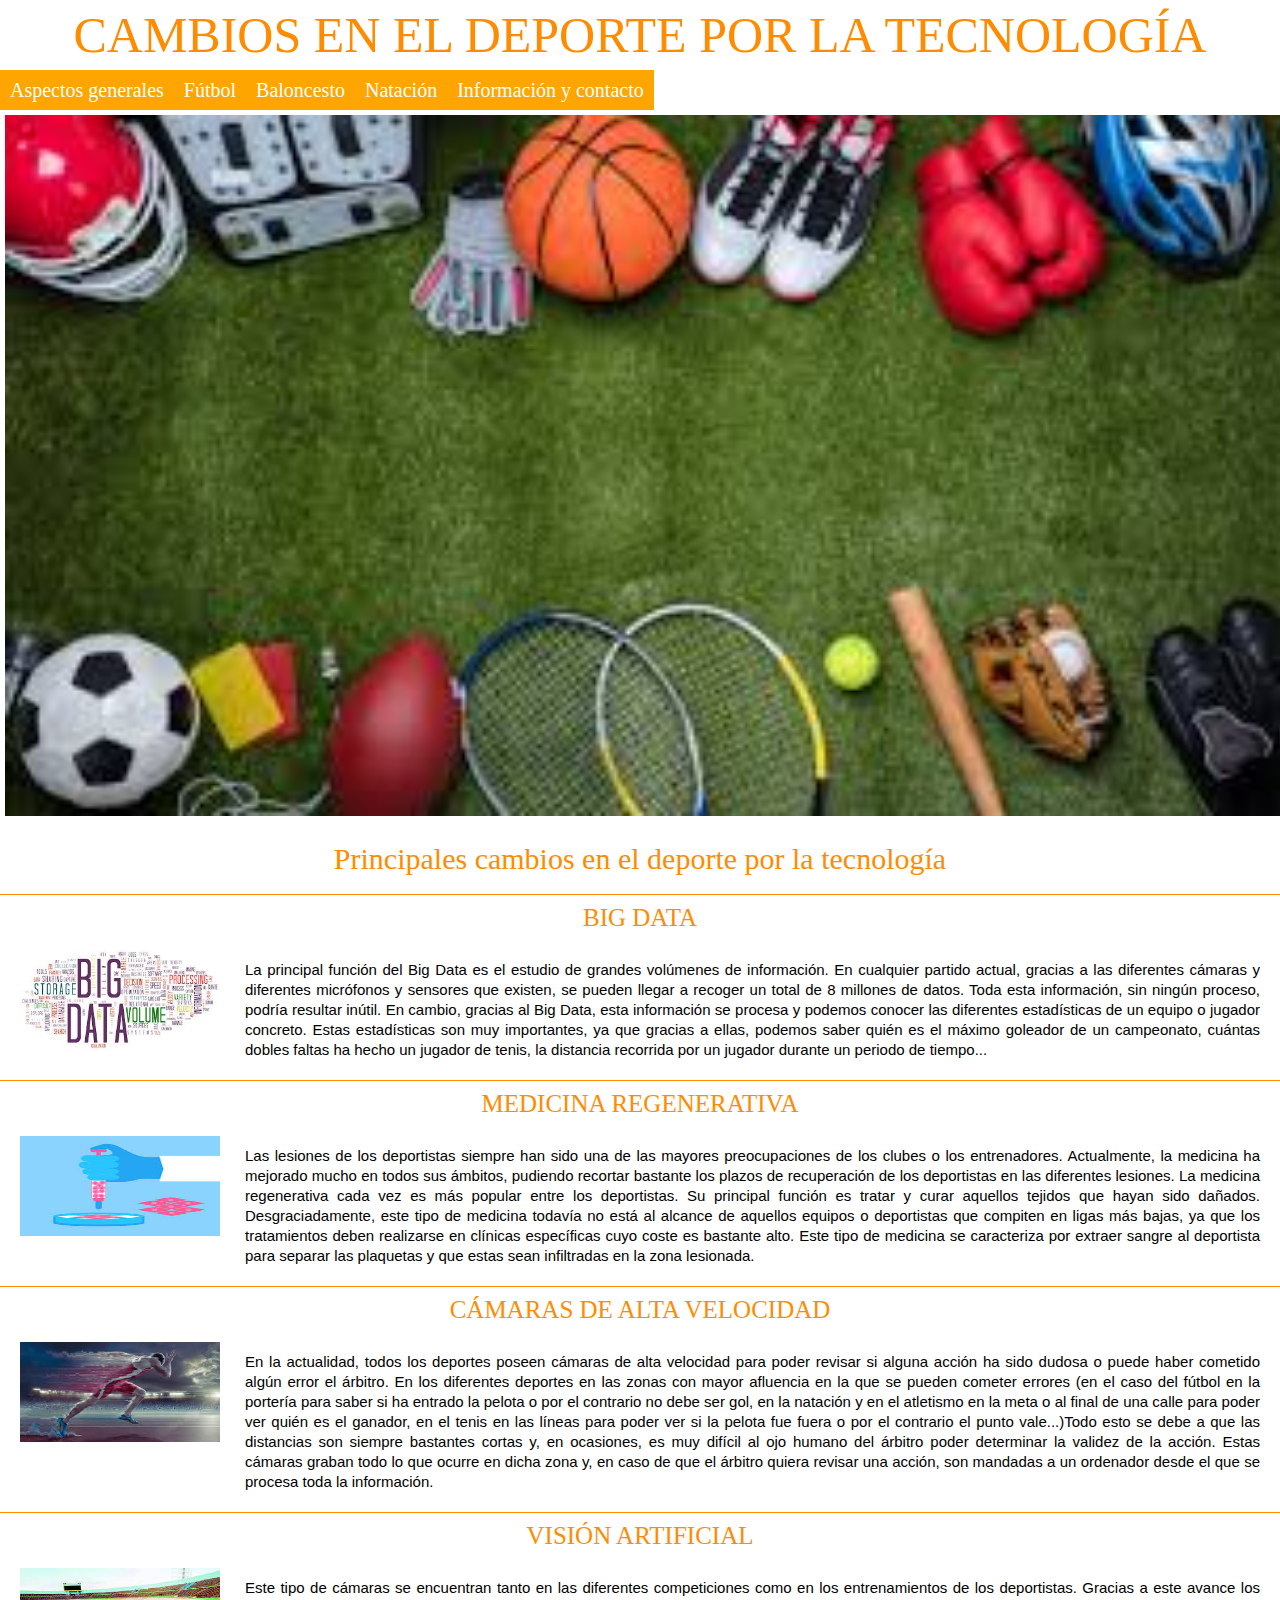
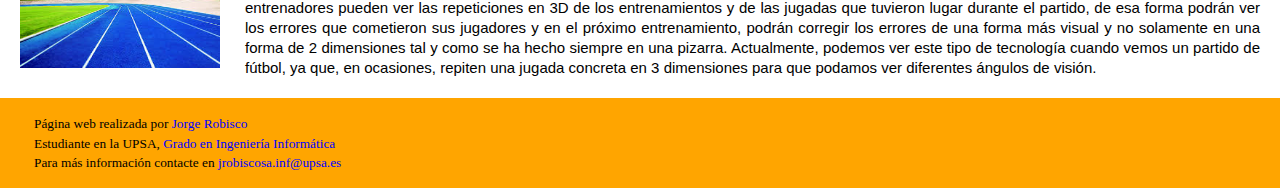
<file: index.html>
<!DOCTYPE html>
<html lang="es">
<head>
    <meta charset="UTF-8">
    <meta name="viewport" content="width=device-width, initial-scale=1.0">
    <title>Cambios tecnológicos en el deporte</title>
    <link rel="stylesheet" href="./estilos.css">
    <link rel="stylesheet" href="./reset.css">
</head>
<body>
    <header>
        <h1 id="inicio">CAMBIOS EN EL DEPORTE POR LA TECNOLOGÍA</h1>
    <nav>
        <ul id="menu">
            <li><a href="#generales">Aspectos generales</a></li>
            <li><a href="./futbol.html">Fútbol</a></li>
            <li><a href="./baloncesto.html">Baloncesto</a></li>
            <li><a href="./natacion.html">Natación</a></li>
            <li><a href="#informacion">Información y contacto</a></li>
        </ul>
    </nav>
    </header>
    <img src="./intro2.jpeg" alt="" class="imgintro">
    <main>
        <h2 id="generales" class="index">Principales cambios en el deporte por la tecnología</h2>
        <h3 class="index">BIG DATA</h3>
        <img src="./bigdata.jpeg" alt="Big Data" class="index">
        <p class="index">La principal función del Big Data es el estudio de grandes volúmenes de información.
            En cualquier partido actual, gracias a las diferentes cámaras y diferentes micrófonos y sensores que existen, 
            se pueden llegar a recoger un total de 8 millones de datos. Toda esta información, sin ningún proceso, podría resultar
            inútil. En cambio, gracias al Big Data, esta información se procesa y podemos conocer las diferentes estadísticas de un 
            equipo o jugador concreto. Estas estadísticas son muy importantes, ya que gracias a ellas, podemos saber quién es el
            máximo goleador de un campeonato, cuántas dobles faltas ha hecho un jugador de tenis, la distancia recorrida por un 
            jugador durante un periodo de tiempo...
        </p>
        <h3 class="index">MEDICINA REGENERATIVA</h3>
        <img src="./medicinaregenerativa.jpeg" alt="Medicina regenerativa" class="index">
        <p class="index">Las lesiones de los deportistas siempre han sido una de las mayores preocupaciones de los clubes o 
            los entrenadores. Actualmente, la medicina ha mejorado mucho en todos sus ámbitos, pudiendo recortar bastante los 
            plazos de recuperación de los deportistas en las diferentes lesiones. La medicina regenerativa cada vez es más popular
            entre los deportistas. Su principal función es tratar y curar aquellos tejidos que hayan sido dañados. Desgraciadamente, 
            este tipo de medicina todavía no está al alcance de aquellos equipos o deportistas que compiten en ligas más bajas, ya que 
            los tratamientos deben realizarse en clínicas específicas cuyo coste es bastante alto. Este tipo de medicina se 
            caracteriza por extraer sangre al deportista para separar las plaquetas y que estas sean infiltradas en la zona
            lesionada.
        </p>
        <h3 class="index">CÁMARAS DE ALTA VELOCIDAD</h3>
        <img src="./altavelocidad.jpeg" alt="Alta velocidad" class="index">
        <p class="index">En la actualidad, todos los deportes poseen cámaras de alta velocidad para poder revisar si
            alguna acción ha sido dudosa o puede haber cometido algún error el árbitro. En los diferentes deportes en las 
            zonas con mayor afluencia en la que se pueden cometer errores (en el caso del fútbol en la portería para saber
            si ha entrado la pelota o por el contrario no debe ser gol, en la natación y en el atletismo en la meta o al
            final de una calle para poder ver quién es el ganador, en el tenis en las líneas para poder ver si la pelota 
            fue fuera o por el contrario el punto vale...)Todo esto se debe a que las distancias son siempre bastantes cortas y,
            en ocasiones, es muy difícil al ojo humano del árbitro poder determinar la validez de la acción. Estas cámaras 
            graban todo lo que ocurre en dicha zona y, en caso de que el árbitro quiera revisar una acción, son mandadas a un 
            ordenador desde el que se procesa toda la información.
        </p>
        <h3 class="index">VISIÓN ARTIFICIAL</h3>
        <img src="./visionartificial.jpeg" alt="Visión artificial" class="index">
        <p class="index">Este tipo de cámaras se encuentran tanto en las diferentes competiciones como en los entrenamientos
            de los deportistas. Gracias a este avance los entrenadores pueden ver las repeticiones  en 3D de los entrenamientos y 
            de las jugadas que tuvieron lugar durante el partido, de esa forma podrán ver los errores que cometieron sus
            jugadores y en el próximo entrenamiento, podrán corregir los errores de una forma más visual y no solamente 
            en una forma de 2 dimensiones tal y como se ha hecho siempre en una pizarra. Actualmente, podemos ver este tipo
            de tecnología cuando vemos un partido de fútbol, ya que, en ocasiones, repiten una jugada concreta en 3 dimensiones 
            para que podamos ver diferentes ángulos de visión.
         </p>
    </main>

    <footer>
        <div id="informacion">
            <p>Página web realizada por <strong class="especial">Jorge Robisco</strong></p>
            <p>Estudiante en la UPSA, <strong class="especial">Grado en Ingeniería Informática</strong></p>
            <p>Para más información contacte en <strong class="especial">jrobiscosa.inf@upsa.es</strong></p>
        </div>
    </footer>
</body>
</html>
</file>
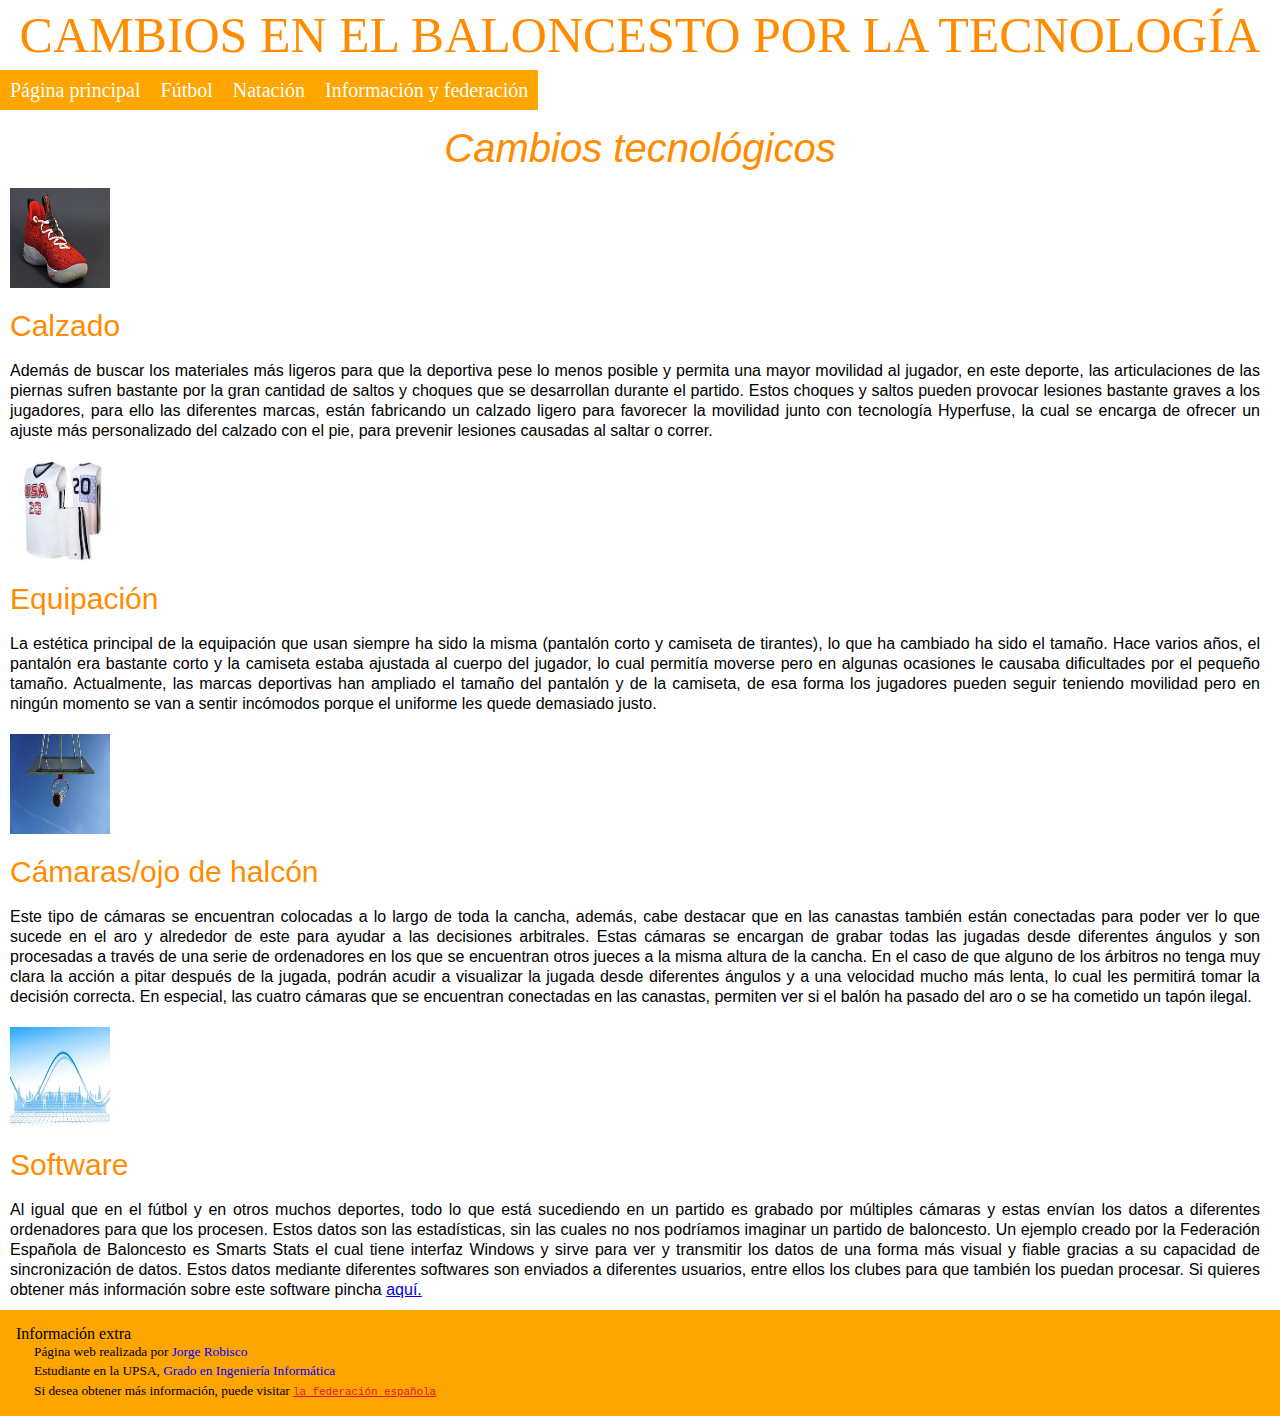
<file: baloncesto.html>
<!DOCTYPE html>
<html lang="es">
<head>
    <meta charset="UTF-8">
    <meta name="viewport" content="width=device-width, initial-scale=1.0">
    <title>Cambios en el baloncesto</title>
    <link rel="stylesheet" href="./estilos.css">
    <link rel="stylesheet" href="./reset.css">
</head>
<body>
    <header>
        <h1 id="inicio">CAMBIOS EN EL BALONCESTO POR LA TECNOLOGÍA</h1>
        <nav>
        <ul id="menu">
            <li><a href="./index.html">Página principal</a></li>
            <li><a href="./futbol.html">Fútbol</a></li>
            <li><a href="./natacion.html">Natación</a></li>
            <li><a href="#informacionbal">Información y federación</a></li>
        </ul>
    </nav>
    </header>
        <br><br><br>
    <main>
        <h3 class="baloncesto">Cambios tecnológicos</h3>
        <img src="./calzadobal.jpeg" alt="calzado baloncesto" class="baloncesto">
        <h2 class="baloncesto">Calzado</h2>
        <p class="baloncesto">Además de buscar los materiales más ligeros para que la deportiva pese lo menos posible y 
            permita una mayor movilidad al jugador, en este deporte, las articulaciones de las piernas sufren bastante
            por la gran cantidad de saltos y choques que se desarrollan durante el partido. Estos choques y saltos pueden
            provocar lesiones bastante graves a los jugadores, para ello las diferentes marcas, están fabricando un calzado 
            ligero para favorecer la movilidad junto con tecnología Hyperfuse, la cual se encarga de ofrecer un ajuste más 
            personalizado del calzado con el pie, para prevenir lesiones causadas al saltar o correr.
        </p>
        <img src="./uniformebal.jpeg" alt="uniforme baloncesto" class="baloncesto">
        <h2 class="baloncesto">Equipación</h2>
        <p class="baloncesto">La estética principal de la equipación que usan siempre ha sido la misma (pantalón corto
            y camiseta de tirantes), lo que ha cambiado ha sido el tamaño. Hace varios años, el pantalón era bastante corto
            y la camiseta estaba ajustada al cuerpo del jugador, lo cual permitía moverse pero en algunas ocasiones le causaba
            dificultades por el pequeño tamaño. Actualmente, las marcas deportivas han ampliado el tamaño del pantalón y de 
            la camiseta, de esa forma los jugadores pueden seguir teniendo movilidad pero en ningún momento se van a sentir 
            incómodos porque el uniforme les quede demasiado justo.
        </p>
        <img src="./camara.jpeg" alt="camara baloncesto" class="baloncesto">
        <h2 class="baloncesto">Cámaras/ojo de halcón</h2>
        <p class="baloncesto">Este tipo de cámaras se encuentran colocadas a lo largo de toda la cancha, además, cabe destacar 
            que en las canastas también están conectadas para poder ver lo que sucede en el aro y alrededor de este para 
            ayudar a las decisiones arbitrales. Estas cámaras se encargan de grabar todas las jugadas desde diferentes 
            ángulos y son procesadas a través de una serie de ordenadores en los que se encuentran otros jueces a la misma
            altura de la cancha. En el caso de que alguno de los árbitros no tenga muy clara la acción a pitar después de la 
            jugada, podrán acudir a visualizar la jugada desde diferentes ángulos y a una velocidad mucho más lenta, lo cual
            les permitirá tomar la decisión correcta. En especial, las cuatro cámaras que se encuentran conectadas en las
            canastas, permiten ver si el balón ha pasado del aro o se ha cometido un tapón ilegal.
        </p>
        <img src="./estadisticas.jpeg" alt="estadisticas" class="baloncesto">
        <h2 class="baloncesto">Software</h2>
        <p class="baloncesto">Al igual que en el fútbol y en otros muchos deportes, todo lo que está sucediendo en un partido
            es grabado por múltiples cámaras y estas envían los datos a diferentes ordenadores para que los procesen. Estos
            datos son las estadísticas, sin las cuales no nos podríamos imaginar un partido de baloncesto. Un ejemplo creado
            por la Federación Española de Baloncesto es Smarts Stats el cual tiene interfaz Windows y sirve para ver y transmitir
            los datos de una forma más visual y fiable gracias a su capacidad de sincronización de datos. Estos datos mediante
            diferentes softwares son enviados a diferentes usuarios, entre ellos los clubes para que también los puedan procesar.
            Si quieres obtener más información sobre este software pincha <a href="http://baloncestoenvivo.feb.es/centroinformacion/"> aquí.</a>
        </p>
    </main>
    <footer>
        <div id="informacionbal">
            <h2 class="especial">Información extra</h2>
            <p>Página web realizada por <strong class="especial">Jorge Robisco</strong></p>
            <p>Estudiante en la UPSA, <strong class="especial">Grado en Ingeniería Informática</strong></p>
            <p>Si desea obtener más información, puede visitar <a href="https://www.feb.es/inicio.aspx" class="especial"> la federación española</a></p>
        </div>
    </footer>
</body>
</html>
</file>
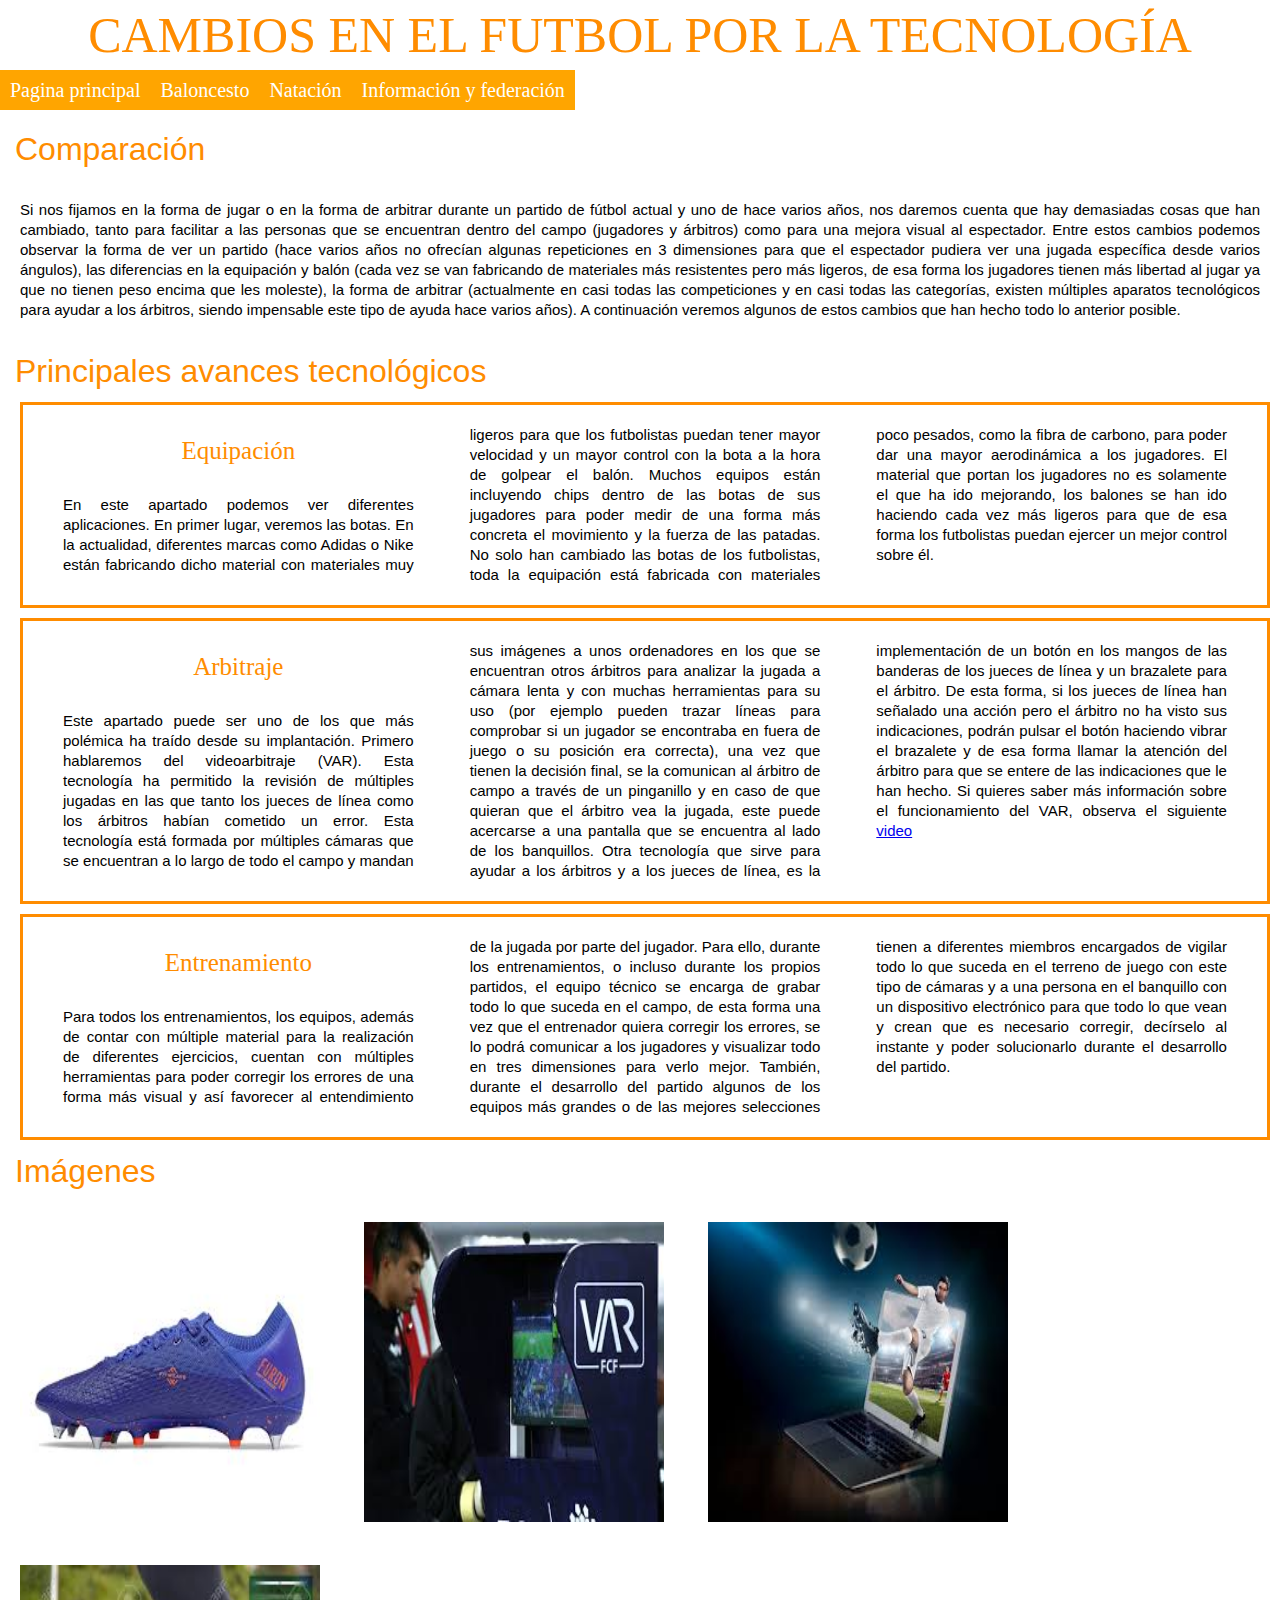
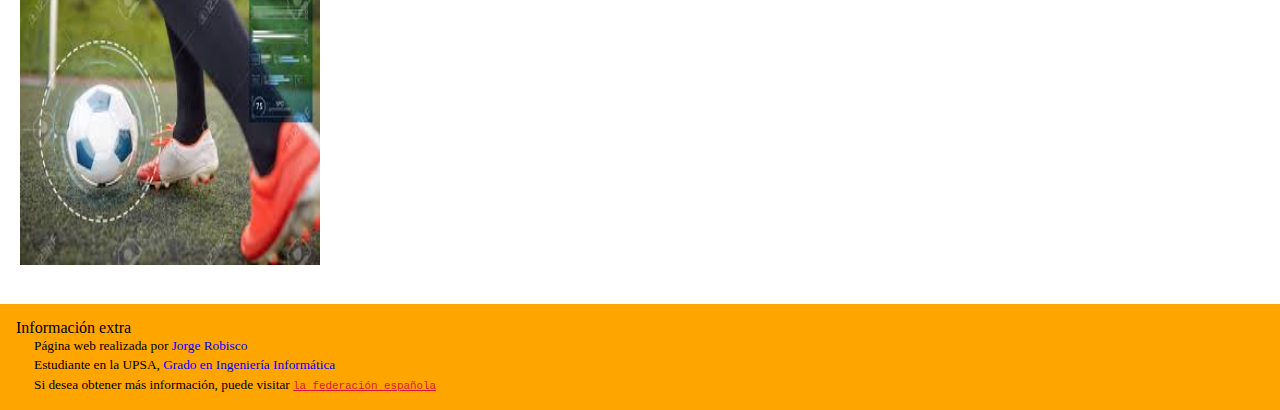
<file: futbol.html>
<!DOCTYPE html>
<html lang="es">
<head>
    <meta charset="UTF-8">
    <meta name="viewport" content="width=device-width, initial-scale=1.0">
    <title>Cambios en el fútbol</title>
    <link rel="stylesheet" href="./estilos.css">
    <link rel="stylesheet" href="./reset.css">
</head>
<body>
    <header>
        <h1 id="inicio">CAMBIOS EN EL FUTBOL POR LA TECNOLOGÍA</h1>
        <nav>
        <ul id="menu">
            <li><a href="./index.html">Pagina principal</a></li>
            <li><a href="./baloncesto.html">Baloncesto</a></li>
            <li><a href="./natacion.html">Natación</a></li>
            <li><a href="#informacionfut">Información y federación</a></li>
        </ul>
    </nav>
    </header>
    <br><br><br>
    <main>
        <h3 class="futbol">Comparación</h3>
        <p class="futbol">Si nos fijamos en la forma de jugar o en la forma de arbitrar durante un partido de fútbol actual
            y uno de hace varios años, nos daremos cuenta que hay demasiadas cosas que han cambiado, tanto para 
            facilitar a las personas que se encuentran dentro del campo (jugadores y árbitros) como para una mejora
            visual al espectador. Entre estos cambios podemos observar la forma de ver un partido (hace varios años
            no ofrecían algunas repeticiones en 3 dimensiones para que el espectador pudiera ver una jugada específica
            desde varios ángulos), las diferencias en la equipación y balón (cada vez se van fabricando de materiales 
            más resistentes pero más ligeros, de esa forma los jugadores tienen más libertad al jugar ya que no tienen
            peso encima que les moleste), la forma de arbitrar (actualmente en casi todas las competiciones y en casi
            todas las categorías, existen múltiples aparatos tecnológicos para ayudar a los árbitros, siendo impensable
            este tipo de ayuda hace varios años). A continuación veremos algunos de estos cambios que han hecho todo lo anterior posible.
        </p>
        <h3 class="futbol">Principales avances tecnológicos</h3>
        <section class="futbol1">
            <div class="futbol">
                <h2 class="futbol">Equipación</h2>
                <p class="futbol">En este apartado podemos ver diferentes aplicaciones. 
                    En primer lugar, veremos las botas. En la actualidad, diferentes marcas como Adidas o Nike están fabricando
                    dicho material con materiales muy ligeros para que los futbolistas puedan tener mayor velocidad y un mayor
                    control con la bota a la hora de golpear el balón. Muchos equipos están incluyendo chips dentro de las botas 
                    de sus jugadores para poder medir de una forma más concreta el movimiento y la fuerza de las patadas.
                    No solo han cambiado las botas de los futbolistas, toda la equipación está fabricada con materiales poco 
                    pesados, como la fibra de carbono, para poder dar una mayor aerodinámica a los jugadores.
                    El material que portan los jugadores no es solamente el que ha ido mejorando, los balones se han ido 
                    haciendo cada vez más ligeros para que de esa forma los futbolistas puedan ejercer un mejor control sobre él.
                </p>
            </div>
        </section>
        <section class="futbol2">
            <div class="futbol">
                <h2 class="futbol">Arbitraje</h2>
                <p class="futbol">Este apartado puede ser uno de los que más polémica ha traído desde su implantación.
                    Primero hablaremos del videoarbitraje (VAR). Esta tecnología ha permitido la revisión de múltiples jugadas
                    en las que tanto los jueces de línea como los árbitros habían cometido un error. Esta tecnología está formada
                    por múltiples cámaras que se encuentran a lo largo de todo el campo y mandan sus imágenes a unos ordenadores
                    en los que se encuentran otros árbitros para analizar la jugada a cámara lenta y con muchas herramientas
                    para su uso (por ejemplo pueden trazar líneas para comprobar si un jugador se encontraba en fuera de 
                    juego o su posición era correcta), una vez que tienen la decisión final, se la comunican al árbitro de 
                    campo a través de un pinganillo y en caso de que quieran que el árbitro vea la jugada, este puede acercarse
                    a una pantalla que se encuentra al lado de los banquillos. 
                    Otra tecnología que sirve para ayudar a los árbitros y a los jueces de línea, es la implementación de un 
                    botón en los mangos de las banderas de los jueces de línea y un brazalete para el árbitro. De esta forma,
                    si los jueces de línea han señalado una acción pero el árbitro no ha visto sus indicaciones, podrán
                    pulsar el botón haciendo vibrar el brazalete y de esa forma llamar la atención del árbitro para que se 
                    entere de las indicaciones que le han hecho. Si quieres saber más información sobre el funcionamiento del 
                    VAR, observa el siguiente <a href="https://www.youtube.com/watch?v=ng3scgt3PTE"> video</a> 
                </p>
            </div>
        </section>
        <section class="futbol3">
            <div class="futbol">
                <h2 class="futbol">Entrenamiento</h2>
                <p class="futbol">Para todos los entrenamientos, los equipos, además de contar con múltiple material para 
                    la realización de diferentes ejercicios, cuentan con múltiples herramientas para poder corregir los errores
                    de una forma más visual y así favorecer al entendimiento de la jugada por parte del jugador. Para ello, 
                    durante los entrenamientos, o incluso durante los propios partidos, el equipo técnico se encarga de grabar
                    todo lo que suceda en el campo, de esta forma una vez que el entrenador quiera corregir los errores, se 
                    lo podrá comunicar a los jugadores y visualizar todo en tres dimensiones para verlo mejor.
                    También, durante el desarrollo del partido algunos de los equipos más grandes o de las mejores selecciones
                    tienen a diferentes miembros encargados de vigilar todo lo que suceda en el terreno de juego con este tipo
                    de cámaras y a una persona en el banquillo con un dispositivo electrónico para que todo lo que vean y crean
                    que es necesario corregir, decírselo al instante y poder solucionarlo durante el desarrollo del partido.
                </p>
            </div>
        </section>
        <h3 class="futbol">Imágenes</h3>
        <img src="./botafutbol.jpeg" alt="Bota de fútbol" class="futbol">
        <img src="./var.jpeg" alt="var" class="futbol">
        <img src="./futbol4.jpeg" alt="futbol" class="futbol">
        <img src="./futbol3.jpeg" alt="futbol" class="futbol">
    </main>
    <br>
    <footer>
        <div id="informacionfut">
            <h2 class="especial">Información extra</h2>
            <p>Página web realizada por <strong class="especial">Jorge Robisco</strong></p>
            <p>Estudiante en la UPSA, <strong class="especial">Grado en Ingeniería Informática</strong></p>
            <p>Si desea obtener más información, puede visitar <a href="https://www.rfef.es/" class="especial"> la federación española</a></p>
        </div>
    </footer>
</body>
</html>
</file>
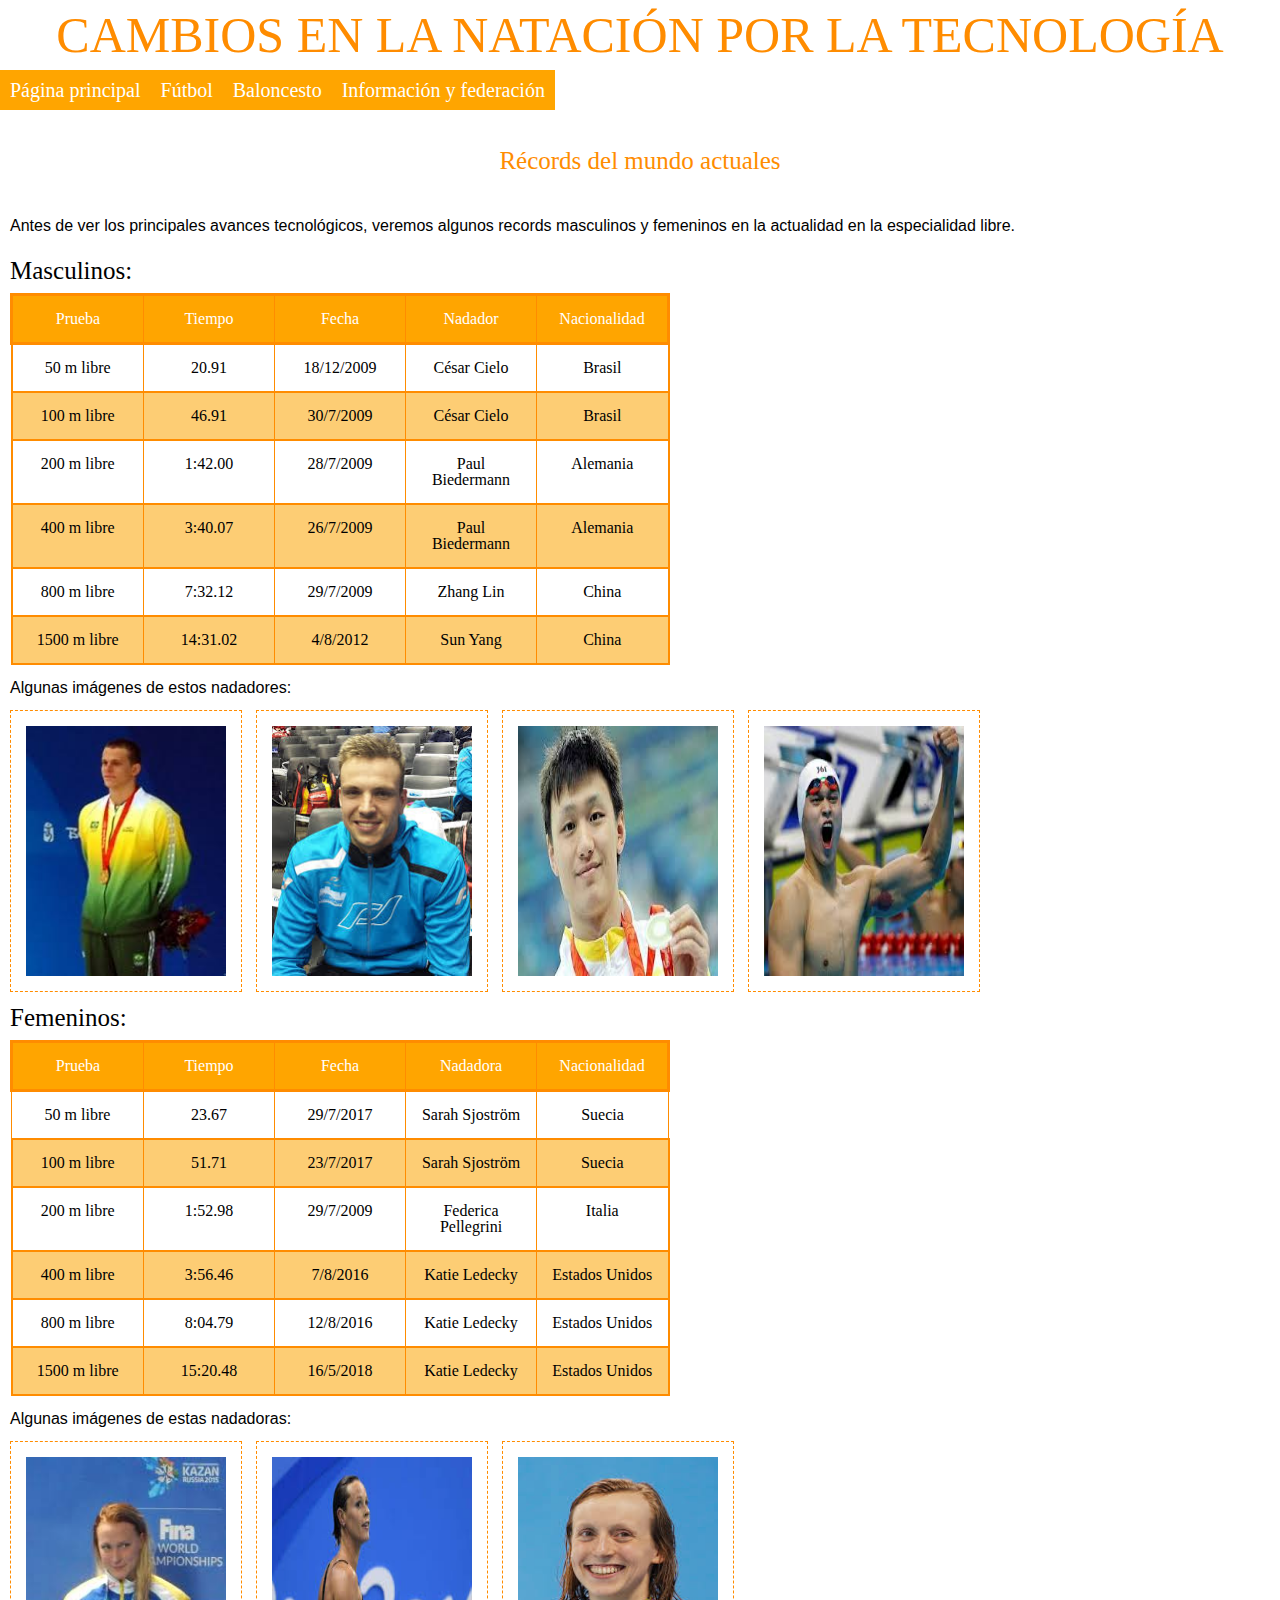
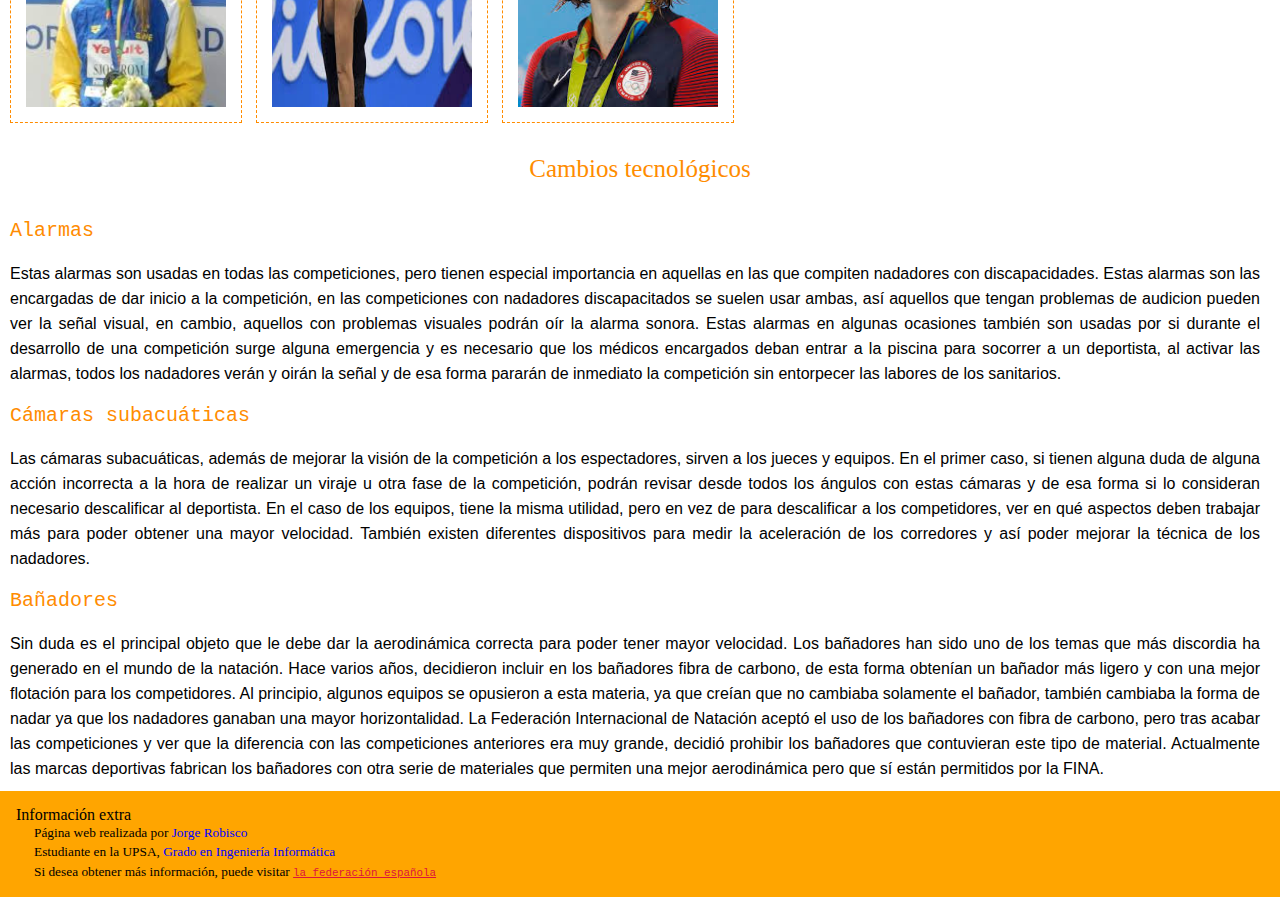
<file: natacion.html>
<!DOCTYPE html>
<html lang="es">
<head>
    <meta charset="UTF-8">
    <meta name="viewport" content="width=device-width, initial-scale=1.0">
    <title>Cambios en la natación</title>
    <link rel="stylesheet" href="./estilos.css">
    <link rel="stylesheet" href="./reset.css">
</head>
<body>
    <header>
        <h1 id="inicio">CAMBIOS EN LA NATACIÓN POR LA TECNOLOGÍA</h1>
        <nav>
            <ul id="menu">
                <li><a href="./index.html">Página principal</a></li>
                <li><a href="./futbol.html">Fútbol</a></li>
                <li><a href="./baloncesto.html">Baloncesto</a></li>
                <li><a href="#informacionnat">Información y federación</a></li>
            </ul>
        </nav>
    </header>
        <br><br><br>
    <main>
        <h3 class="natacion">Récords del mundo actuales</h3>
        <p class="natacion">Antes de ver los principales avances tecnológicos, veremos algunos records masculinos y femeninos en la actualidad
            en la especialidad libre.
        </p>
        <p class="natacion2">Masculinos:</p>
        <table class="natacion">
            <thead class="natacion">
                <tr class="natacion">
                    <th class="natacion">Prueba</th>
                    <th class="natacion">Tiempo</th>
                    <th class="natacion">Fecha</th>
                    <th class="natacion">Nadador</th>
                    <th class="natacion">Nacionalidad</th>
                </tr>
            </thead>
            <tr class="natacionimpar">
                <td class="natacion">50 m libre</td>
                <td class="natacion">20.91</td>
                <td class="natacion">18/12/2009</td>
                <td class="natacion">César Cielo</td>
                <td class="natacion">Brasil</td>
            </tr>
            <tr class="natacionpar">
                <td class="natacion">100 m libre</td>
                <td class="natacion">46.91</td>
                <td class="natacion">30/7/2009</td>
                <td class="natacion">César Cielo</td>
                <td class="natacion">Brasil</td>
            </tr>
            <tr class="natacionimpar">
                <td class="natacion">200 m libre</td>
                <td class="natacion">1:42.00</td>
                <td class="natacion">28/7/2009</td>
                <td class="natacion">Paul Biedermann</td>
                <td class="natacion">Alemania</td>
            </tr>
            <tr class="natacionpar">
                <td class="natacion">400 m libre</td>
                <td class="natacion">3:40.07</td>
                <td class="natacion">26/7/2009</td>
                <td class="natacion">Paul Biedermann</td>
                <td class="natacion">Alemania</td>
            </tr>
            <tr class="natacionimpar">
                <td class="natacion">800 m libre</td>
                <td class="natacion">7:32.12</td>
                <td class="natacion">29/7/2009</td>
                <td class="natacion">Zhang Lin</td>
                <td class="natacion">China</td>
            </tr>
            <tr class="natacionpar">
                <td class="natacion">1500 m libre</td>
                <td class="natacion">14:31.02</td>
                <td class="natacion">4/8/2012</td>
                <td class="natacion">Sun Yang</td>
                <td class="natacion">China</td>
            </tr>
        </table>
        <p class="natacion">Algunas imágenes de estos nadadores:</p>
        <img src="./cesarcielo.jpeg" alt="Cesar Cielo" class="natacion">
        <img src="./paulbiedermann.jpeg" alt="Paul Biedermann" class="natacion">
        <img src="./zhanglin.jpeg" alt="Zhang Lin" class="natacion">
        <img src="./sunyang.jpeg" alt="Sun Yang" class="natacion">
        <p class="natacion2">Femeninos:</p>
        <table class="natacion">
            <thead class="natacion">
                <tr class="natacion">
                    <th class="natacion">Prueba</th>
                    <th class="natacion">Tiempo</th>
                    <th class="natacion">Fecha</th>
                    <th class="natacion">Nadadora</th>
                    <th class="natacion">Nacionalidad</th>
                </tr>
            </thead>
            <tr class="nataciónimpar">
                <td class="natacion">50 m libre</td>
                <td class="natacion">23.67</td>
                <td class="natacion">29/7/2017</td>
                <td class="natacion">Sarah Sjoström</td>
                <td class="natacion">Suecia</td>
            </tr>
            <tr class="natacionpar">
                <td class="natacion">100 m libre</td>
                <td class="natacion">51.71</td>
                <td class="natacion">23/7/2017</td>
                <td class="natacion">Sarah Sjoström</td>
                <td class="natacion">Suecia</td>
            </tr>
            <tr class="natacionimpar">
                <td class="natacion">200 m libre</td>
                <td class="natacion">1:52.98</td>
                <td class="natacion">29/7/2009</td>
                <td class="natacion">Federica Pellegrini</td>
                <td class="natacion">Italia</td>
            </tr>
            <tr class="natacionpar">
                <td class="natacion">400 m libre</td>
                <td class="natacion">3:56.46</td>
                <td class="natacion">7/8/2016</td>
                <td class="natacion">Katie Ledecky</td>
                <td class="natacion">Estados Unidos</td>
            </tr>
            <tr class="natacionimpar">
                <td class="natacion">800 m libre</td>
                <td class="natacion">8:04.79</td>
                <td class="natacion">12/8/2016</td>
                <td class="natacion">Katie Ledecky</td>
                <td class="natacion">Estados Unidos</td>
            </tr>
            <tr class="natacionpar">
                <td class="natacion">1500 m libre</td>
                <td class="natacion">15:20.48</td>
                <td class="natacion">16/5/2018</td>
                <td class="natacion">Katie Ledecky</td>
                <td class="natacion">Estados Unidos</td>
            </tr>
        </table>
        <p class="natacion">Algunas imágenes de estas nadadoras:</p>
        <img src="./sarah.jpeg" alt="Sarah Sjoström" class="natacion">
        <img src="./federica.jpeg" alt="Federica Pellegrini" class="natacion">
        <img src="./katie.jpeg" alt="Katie Ledecky" class="natacion">
        <h3 class="natacion">Cambios tecnológicos</h3>
        <h2 class="natacion">Alarmas</h2>
        <p class="natacion">Estas alarmas son usadas en todas las competiciones, pero tienen especial importancia en aquellas en las
            que compiten nadadores con discapacidades. Estas alarmas son las encargadas de dar inicio a la competición, en las 
            competiciones con nadadores discapacitados se suelen usar ambas, así aquellos que tengan problemas de audicion
            pueden ver la señal visual, en cambio, aquellos con problemas visuales podrán oír la alarma sonora. Estas alarmas en
            algunas ocasiones también son usadas por si durante el desarrollo de una competición surge alguna emergencia y es necesario
            que los médicos encargados deban entrar a la piscina para socorrer a un deportista, al activar las alarmas, todos los 
            nadadores verán y oirán la señal y de esa forma pararán de inmediato la competición sin entorpecer las labores de los
            sanitarios.
        </p>
        <h2 class="natacion">Cámaras subacuáticas</h2>
        <p class="natacion">Las cámaras subacuáticas, además de mejorar la visión de la competición a los espectadores,
            sirven a los jueces y equipos. En el primer caso, si tienen alguna duda de alguna acción incorrecta a la hora
            de realizar un viraje u otra fase de la competición, podrán revisar desde todos los ángulos con estas cámaras y de 
            esa forma si lo consideran necesario descalificar al deportista. En el caso de los equipos, tiene la misma utilidad,
            pero en vez de para descalificar a los competidores, ver en qué aspectos deben trabajar más para poder obtener una
            mayor velocidad. También existen diferentes dispositivos para medir la aceleración de los corredores y así poder
            mejorar la técnica de los nadadores. 
        </p>
        <h2 class="natacion">Bañadores</h2>
        <p class="natacion">Sin duda es el principal objeto que le debe dar la aerodinámica correcta para poder tener mayor velocidad. Los 
            bañadores han sido uno de los temas que más discordia ha generado en el mundo de la natación. Hace varios años,
            decidieron incluir en los bañadores fibra de carbono, de esta forma obtenían un bañador más ligero y con una
            mejor flotación para los competidores. Al principio, algunos equipos se opusieron a esta materia, ya que creían 
            que no cambiaba solamente el bañador, también cambiaba la forma de nadar ya que los nadadores ganaban una mayor
            horizontalidad. La Federación Internacional de Natación aceptó el uso de los bañadores con fibra de carbono, 
            pero tras acabar las competiciones y ver que la diferencia con las competiciones anteriores era muy grande, 
            decidió prohibir los bañadores que contuvieran este tipo de material. Actualmente las marcas deportivas fabrican
            los bañadores con otra serie de materiales que permiten una mejor aerodinámica pero que sí están permitidos por 
            la FINA.
        </p>
    </main>
    <footer>
        <div id="informacionnat">
            <h2 class="especial">Información extra</h2>
            <p>Página web realizada por <strong class="especial">Jorge Robisco</strong></p>
            <p>Estudiante en la UPSA, <strong class="especial">Grado en Ingeniería Informática</strong></p>
            <p>Si desea obtener más información, puede visitar <a href="https://rfen.es/es/" class="especial"> la federación española</a></p>
        </div>
    </footer>
</body>
</html>
</file>
<file: estilos.css>
/*baloncesto http://tecnospoorts.blogspot.com/2015/10/tecnologia-en-el-basquetbol.html
futbol https://www.cnet.com/es/noticias/tecnologia-futbol-cambios/
general https://blog.infaimon.com/tecnologia-en-el-deporte-grandes-cambios-y-mejoras-para-el-sector/
natacion https://es.slideshare.net/dulcevaleriahernandezruiz/tecnologa-en-la-natacin
general https://www.elcorreo.com/tecnologia/investigacion/cambiado-deporte-gracias-20191014113612-nt.html
records natacion http://www.i-natacion.com/articulos/historia/records_word_m.html
records natacion mujer*hombre https://es.wikipedia.org/wiki/Anexo:Plusmarcas_mundiales_de_nataci%C3%B3n
*/
#menu{
    padding: 0;
}

#menu{
    display: inline;
}

#menu li a {
    font-family: Georgia, 'Times New Roman', Times, serif;
    font-size: 20px;
    text-decoration: none;
    float: left;
    padding: 10px;
    background-color: orange;
    color: #fff;
    }

#menu li a:hover {
    background-color: yellow;
    color: darkorange;
}

#inicio{
    font-family: Georgia, 'Times New Roman', Times, serif;
    padding: 10px;
    font-size: 50px;
    text-align: center;
    color: darkorange;
}

img.imgintro{
    width: 100%;
    padding: 5px;
}

footer div{
    padding: 1em;
    background-color:orange;
    color: black;
}

footer div p{
    padding: 3px;
    font-size: smaller;
    margin-left: 15px;
}
strong.especial{
    color: blue;
    font-family: Georgia, 'Times New Roman', Times, serif;
}

a.especial{
    color: crimson;
    font-family: monospace;
}

h2.especial{
    font-family: cursive;
}

h2.index{
    color: darkorange;
    font-family: initial;
    font-size: 30px;
    text-align: center;
    padding: 20px;
}

h3.index{
    color: darkorange;
    padding: 10px;
    border-top: 1px solid darkorange;
    font-family: cursive;
    text-align: center;
    font-size: 25px;
}

p.index{
    padding: 20px;
    width: auto;
    margin-left: 225px;
    text-align: justify;
    font-family: Verdana, Geneva, Tahoma, sans-serif;
    font-size: 15px;
    line-height: 20px;
}

img.index{
    margin-left: 10px;
    padding: 10px;
    width: 200px;
    height: 100px;
    float: left;
}

h3.futbol{
    color: darkorange;
    text-align: justify;
    padding: 15px;
    font-family: Impact, Haettenschweiler, 'Arial Narrow Bold', sans-serif;
    font-size: 2em;
}

p.futbol{
    text-align: justify;
    line-height: 15px;
    padding: 20px;
    font-family: -apple-system, BlinkMacSystemFont, 'Segoe UI', Roboto, Oxygen, Ubuntu, Cantarell, 'Open Sans', 'Helvetica Neue', sans-serif;
    font-size: 15px;
    line-height: 20px;
}

h2.futbol{
    color: darkorange;
    padding: 0.5em;
    font-size: 25px;
    font-family: cursive;
    text-align: center;
}

section.futbol1{
    border: 3px solid darkorange;
    width: auto;
    padding: 20px;
    margin-left: 20px;
    columns: 3;
    margin-right: 10px;
}

img.futbol{
    width: 300px;
    padding: 20px;
    height: 300px;
}

section.futbol2{
    border: 3px solid darkorange;
    width: auto;
    padding: 20px;
    margin-left: 20px;
    margin-top: 10px;
    columns: 3;
    margin-right: 10px;
}

video.futbol{
    width: 200px;
    height: 200px;
}

section.futbol3{
    border: 3px solid darkorange;
    width: auto;
    padding: 20px;
    margin-left: 20px;
    margin-top: 10px;
    columns: 3;
    margin-right: 10px;
}

h3.natacion{
    color: darkorange;
    font-family: fantasy;
    padding: 30px;
    text-align: center;
    font-size: 25px;
}

p.natacion{
    font-family: 'Lucida Sans', 'Lucida Sans Regular', 'Lucida Grande', 'Lucida Sans Unicode', Geneva, Verdana, sans-serif;
    padding: 10px;
    line-height: 25px;
    text-align: justify;
    margin-right: 10px;
}

table.natacion{
    margin-left: 10px;
}

tr.natacion{
    border: 3px solid darkorange;
    background-color: orange;
    color: white;

}

th.natacion{
    border: 1px solid darkorange;
    padding: 15px;
    width: 100px;
}

td.natacion{
    border: 1px solid darkorange;
    padding: 15px;
    width: 100px;
    text-align: center;
}

tr.natacionimpar{
    border: 2px solid darkorange;
    background-color: white;

}

tr.natacionpar{
    border: 2px solid darkorange;
    background-color: rgb(253, 205, 116);

}

p.natacion2{
    font-family: cursive;
    padding: 10px;
    line-height: 25px;
    font-size: 25px;
}

img.natacion{
    width: 200px;
    height: 250px;
    padding: 15px;
    border: 1px dashed darkorange;
    margin-left: 10px;
}

h2.natacion{
    font-family: monospace;
    padding: 10px;
    font-size: 20px;
    color: darkorange;
}

h3.baloncesto{
    color: darkorange;
    font-family: 'Franklin Gothic Medium', 'Arial Narrow', Arial, sans-serif;
    font-size: 40px;
    padding: 10px;
    font-style: oblique;
    text-align: center;
}

img.baloncesto{
    width: 100px;
    height: 100px;
    float: center;
    padding: 10px;
}

h2.baloncesto{
    color: darkorange;
    font-size: 30px;
    padding: 10px;
    font-family: 'Gill Sans', 'Gill Sans MT', Calibri, 'Trebuchet MS', sans-serif;
}

p.baloncesto{
    padding: 10px;
    font-family: 'Lucida Sans', 'Lucida Sans Regular', 'Lucida Grande', 'Lucida Sans Unicode', Geneva, Verdana, sans-serif;
    line-height: 20px;
    text-align: justify;
    width: auto;
    margin-right: 10px;
}
</file>
